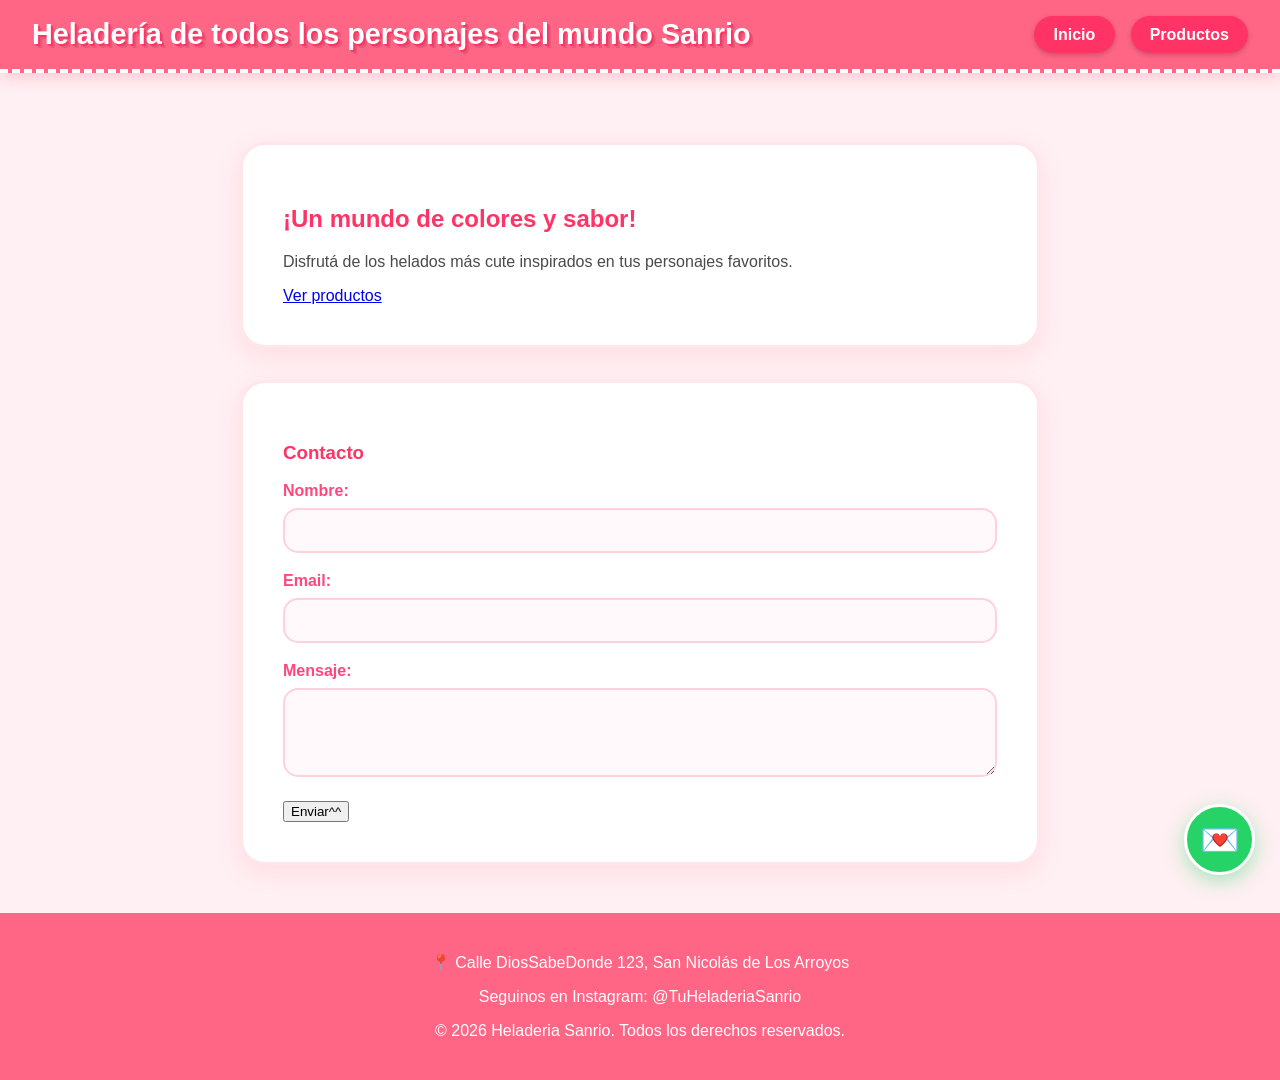
<file: index.html>
<!DOCTYPE html>
<html lang="en">
<head>
    <meta charset="UTF-8">
    <meta name="viewport" content="width=device-width, initial-scale=1.0">
    <title>Heladeria Sanrio</title>
    <link rel="stylesheet" href="style.css">
</head>
<body>
    <header>
        <h1>Heladería de todos los personajes del mundo Sanrio</h1>
        <nav>
            <a href="index.html">Inicio</a>
            <a href="productos.html">Productos</a>
        </nav>
    </header>

<main>
    <section class="hero">
        <h2>¡Un mundo de colores y sabor!</h2>
        <p>Disfrutá de los helados más cute inspirados en tus personajes favoritos.</p>
        <a href="productos.html">Ver productos</a>
    </section>

    <section class="contact">
        <h3>Contacto</h3>
        <form>
            <div>
                <label for="nombre">Nombre:</label>
                <input type="text" id="nombre" name="nombre" required>
            </div>

            <div>
                <label for="email">Email:</label>
                <input type="text" id="email" name="email" required>
            </div>

            <div>
                <label for="mensaje">Mensaje:</label>
                <textarea id="mensaje" name="mensaje" rows="4" required></textarea>
            </div>
            <button type="submit">Enviar^^</button>
        </form>
    </section>
</main>
<a href="https://wa.me/+5493364596835" target="_blank" class="btn-flotante">
    💌
</a>
<footer>
    <p>📍 Calle DiosSabeDonde 123, San Nicolás de Los Arroyos</p>
    <p>Seguinos en Instagram: @TuHeladeriaSanrio</p>
    <p>&copy; 2026 Heladeria Sanrio. Todos los derechos reservados.</p>
</footer>


</body>
</html>
</file>
<file: style.css>
:root {
    --color-principal: #ff6584;
    --color-secundario: #fff0f3;
    --color-texto: #4a4a4a;
    --color-acento: #ff3366;
    --color-celeste: #a0e7e5;
}

body {
    font-family: 'Comic Sans MS', 'Bubblegum Sans', Arial, sans-serif;
    margin: 0;
    padding: 0;
    background-color: var(--color-secundario);
    color: var(--color-texto);
    padding-top: 110px; /* Para que el header fijo no pise el contenido */
}

header {
    background-color: var(--color-principal);
    background-image: url('https://i.pinimg.com/originals/83/2a/a7/832aa761fb5d5e9bca706d79e0abd4ff.jpg');
    background-size: cover;
    padding: 1rem 2rem;
    display: flex;
    justify-content: space-between;
    align-items: center;
    flex-wrap: wrap;
    box-shadow: 0 4px 15px rgba(255, 101, 132, 0.3);

    position: fixed;
    top: 0;
    left: 0;
    width: 100%;
    z-index: 1000;
    box-sizing: border-box;
    border-bottom: 4px dashed #fff;
}

header h1 {
    margin: 0;
    color: #ffffff; 
    font-size: 1.8rem;
    text-shadow: 2px 2px 0 #ff3366, 4px 4px 0 rgba(0, 0, 0, 0.1); 
}

nav {
    display: flex;
    gap: 1rem;
}

nav a {
    text-decoration: none;
    color: #ffffff; 
    font-weight: bold;
    padding: 0.6rem 1.2rem;
    border-radius: 20px;
    background-color: var(--color-acento); 
    box-shadow: 0 2px 5px rgba(0,0,0,0.2);
    transition: background-color 0.3s ease, transform 0.2s ease;
}

nav a:hover {
    background-color: #ff477e;
    transform: scale(1.05);
}

main {
    max-width: 800px;
    margin: 2rem auto;
    padding: 0 1.5rem;
}

section {
    background-color: #ffffff;
    margin-bottom: 2rem;
    padding: 2.5rem;
    border-radius: 25px;
    box-shadow: 0 8px 25px rgba(255, 117, 140, 0.15);
    border: 3px solid #ffe6eb;
}

h2, h3 {
    color: var(--color-acento);
}

form div {
    margin-bottom: 1.2rem;
}

label {
    display: block;
    margin-bottom: 0.5rem;
    font-weight: bold;
    color: #ff477e;
}

input, textarea {
    width: 100%;
    padding: 0.8rem;
    border: 2px solid #ffd1dc;
    border-radius: 15px;
    box-sizing: border-box;
    background-color: #fff9fb;
}

.grilla-productos {
    display: grid;
    grid-template-columns: repeat(3, 1fr);
    gap: 2rem;
    margin-top: 2rem;
}

.tarjeta-producto img{
    width: 200px;
    height: 150px;
    border-radius: 12px;
    margin-bottom: 1rem;

    display: block;
    margin-left: auto;
    margin-right: auto;
    margin: 0 auto 1rem auto;
}

.tarjeta-producto {
    background-color: #ffffff;
    border-radius: 15px;
    padding: 1.5rem;
    text-align: center;
    box-shadow: 0 4px 10px rgba(0, 0, 0, 0.05);
    border: 2px solid var(--color-secundario);
    transition: transform 0.3s ease, box-shadow 0.3s ease;

    width: 250px;
    flex-grow: 1;
    max-width: 300px;
}

.tarjeta-producto:hover {
    transform: translateY(-8px) scale(1.02);
    box-shadow: 0 8px 20px rgba(255, 51, 102, 0.25);
    border-color: var(--color-acento);
}


.tarjeta-producto h3 {
    color: #ff3366;
    margin: 0.5rem 0;
}


.tarjeta-producto p {
    font-size: 0.9rem;
    color: #666;
    margin-bottom: 1rem;
}

.precio {
    font-weight: bold;
    color: #ff477e;
    font-size: 1.1rem;
    background-color: var(--color-secundario);
    padding: 0.4rem 1rem;
    border-radius: 20px;
    display: inline-block;
    box-shadow: 0 3px 10px rgba(255, 51, 102, 0.3);
}

.btn-flotante {
    position: fixed;
    bottom: 25px;
    right: 25px;
    background-color: #25d366;
    color: white;
    width: 65px;
    height: 65px;
    border-radius: 50%;
    display: flex;
    justify-content: center;
    align-items: center;
    font-size: 2rem;
    box-shadow: 0 6px 20px rgba(37, 211, 102, 0.4);
    z-index: 1000;
    text-decoration: none;
    transition: transform 0.3s ease;
    border: 3px solid white;
}

.btn-flotante:hover {
    transform: scale(1.1);
    background-color: #20ba5a;
}

footer {
    text-align: center;
    padding: 1.5rem;
    background-color: var(--color-principal);
    color: #fff;
    margin-top: 3rem;
}

@media (max-width: 600px){
  .grilla-productos {
    grid-template-columns: 1fr;
  }

}
</file>
